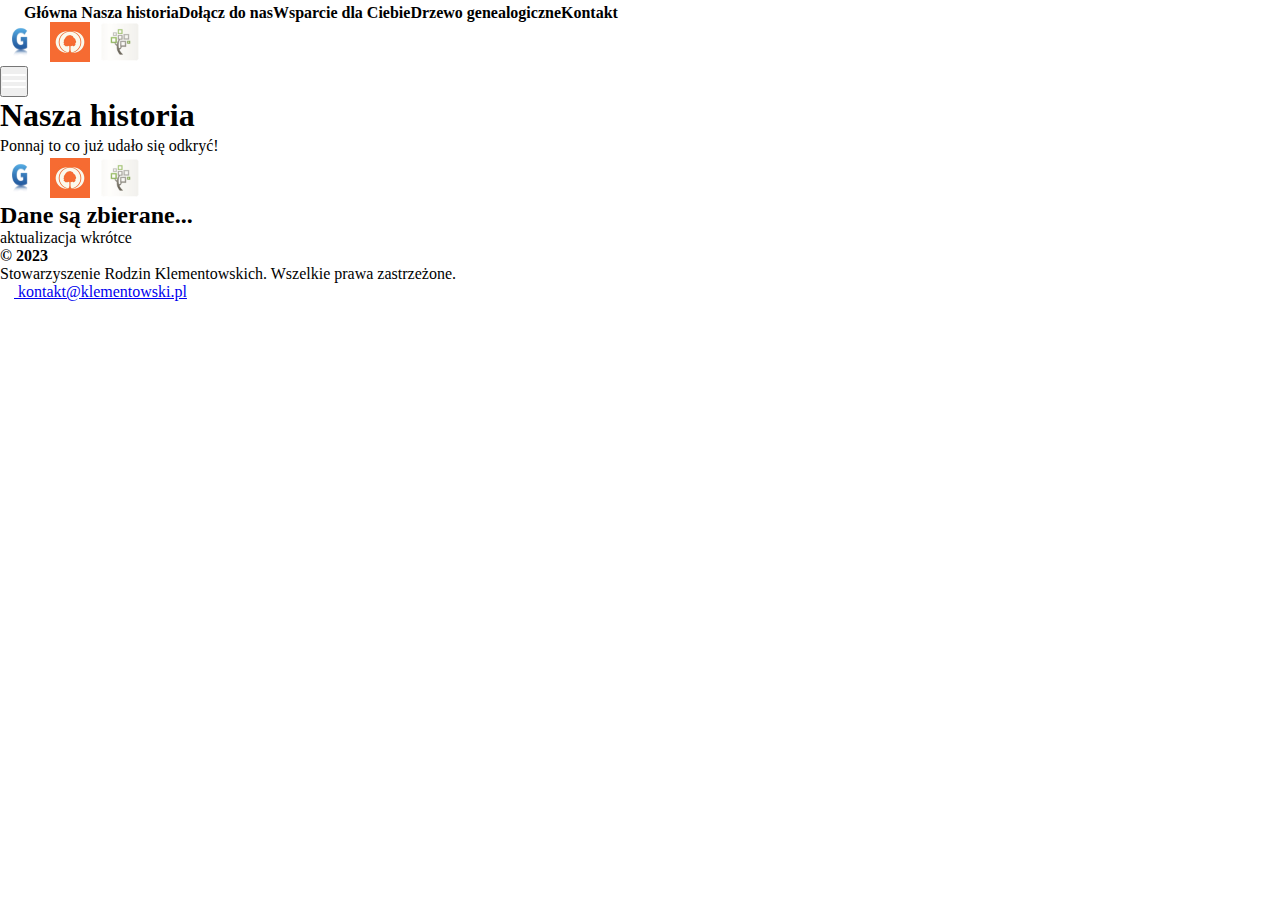
<file: dolacz-do-nas.html>
<!--Strona pisana ręcznie!-->
<!DOCTYPE html>
<html lang="pl">
<head>
    <meta charset="UTF-8">
    <meta http-equiv="X-UA-Compatible" content="IE=edge">
    <meta name="viewport" content="width=device-width, initial-scale=1.0">
    <title>Dołącz do nas</title>
    <link rel="icon" type="image/png" href="./img/tab-icon.png" sizes="16x16">
    <link rel="stylesheet" href="./style.css">
    <script src="script.js"></script>
</head>
<body>

    <nav>
        <a id="home" href="index.html">
            <svg width="24" height="18" viewBox="0 5 24 14">
                <path fill="#ffffff" d="M12 3l-9 9h3v9h12v-9h3z"/>
            </svg>Główna
        </a>
        <a href="./nasza-historia.html">Nasza historia</a><a href="./dolacz-do-nas.html">Dołącz do nas</a><a href="./wsparcie-dla-ciebie.html">Wsparcie dla Ciebie</a><a href="./drzewo-genealogiczne.html">Drzewo genealogiczne</a><a href="./kontakt.html">Kontakt</a>        
        <div class="container-social-media">
            <a href="https://www.geni.com/">
                <img class="icon-social-media" alt="icon-geni.com" src="./img/logo-geni.png">
            </a>
            <a href="https://www.myheritage.com/">
                <img class="icon-social-media" alt="icon-MyHaritage.com" src="./img/logo-MyHaritage.png">
            </a>
            <a href="https://www.familysearch.org/en/">
                <img class="icon-social-media" alt="icon-familysearch.com" src="./img/logo-familysearch.png">
            </a>
        </div> 
        <button onclick="mobileMenu()">
            <svg xmlns="http://www.w3.org/2000/svg" viewBox="0 0 24 24" width="24" height="24" fill="black">
                <rect y="6" width="24" height="2" rx="1" fill="white"/>
                <rect y="12" width="24" height="2" rx="1" fill="white"/>
                <rect y="18" width="24" height="2" rx="1" fill="white"/>
            </svg>
        </button>
    </nav>

    <header>
        <section class="hero-section sites"> <!--HERO-->
            <h1>Nasza historia</h1>
            <p>Ponnaj to co już udało się odkryć!</p>
        </section>
    </header>

    <aside>
        <div class="container-social-media">
            <a href="https://www.geni.com/">
                <img class="icon-social-media" alt="icon-geni.com" src="./img/logo-geni.png">
            </a>
            <a href="https://www.myheritage.com/">
                <img class="icon-social-media" alt="icon-MyHaritage.com" src="./img/logo-MyHaritage.png">
            </a>
            <a href="https://www.familysearch.org/en/">
                <img class="icon-social-media" alt="icon-familysearch.com" src="./img/logo-familysearch.png">
            </a>
        </div> 
    </aside> 

    <main class="sites">
        <section class="top-section">
            <div>
                <h2>Dane są zbierane...</h2>
                <p>aktualizacja wkrótce</p>
            </div>
        </section>
    </main>

    <footer>
        <!-- Zawartość stopki -->            
        <p><b>&copy; 2023</b></p>
        <p> Stowarzyszenie Rodzin Klementowskich. Wszelkie prawa zastrzeżone.</p>                
        <a href="mailto:kontakt@klementowski.pl">                    
            <svg width="14" height="14" viewBox="0 0 24 24">
                <path fill="white" d="M20 4H4c-1.1 0-2 .9-2 2v12c0 1.1.9 2 2 2h16c1.1 0 2-.9 2-2V6c0-1.1-.9-2-2-2zm0 4l-8 5-8-5V6l8 5 8-5v2z"/>
            </svg>                    
            kontakt@klementowski.pl
        </a>
    </footer>
    
</body>

</html>
</file>
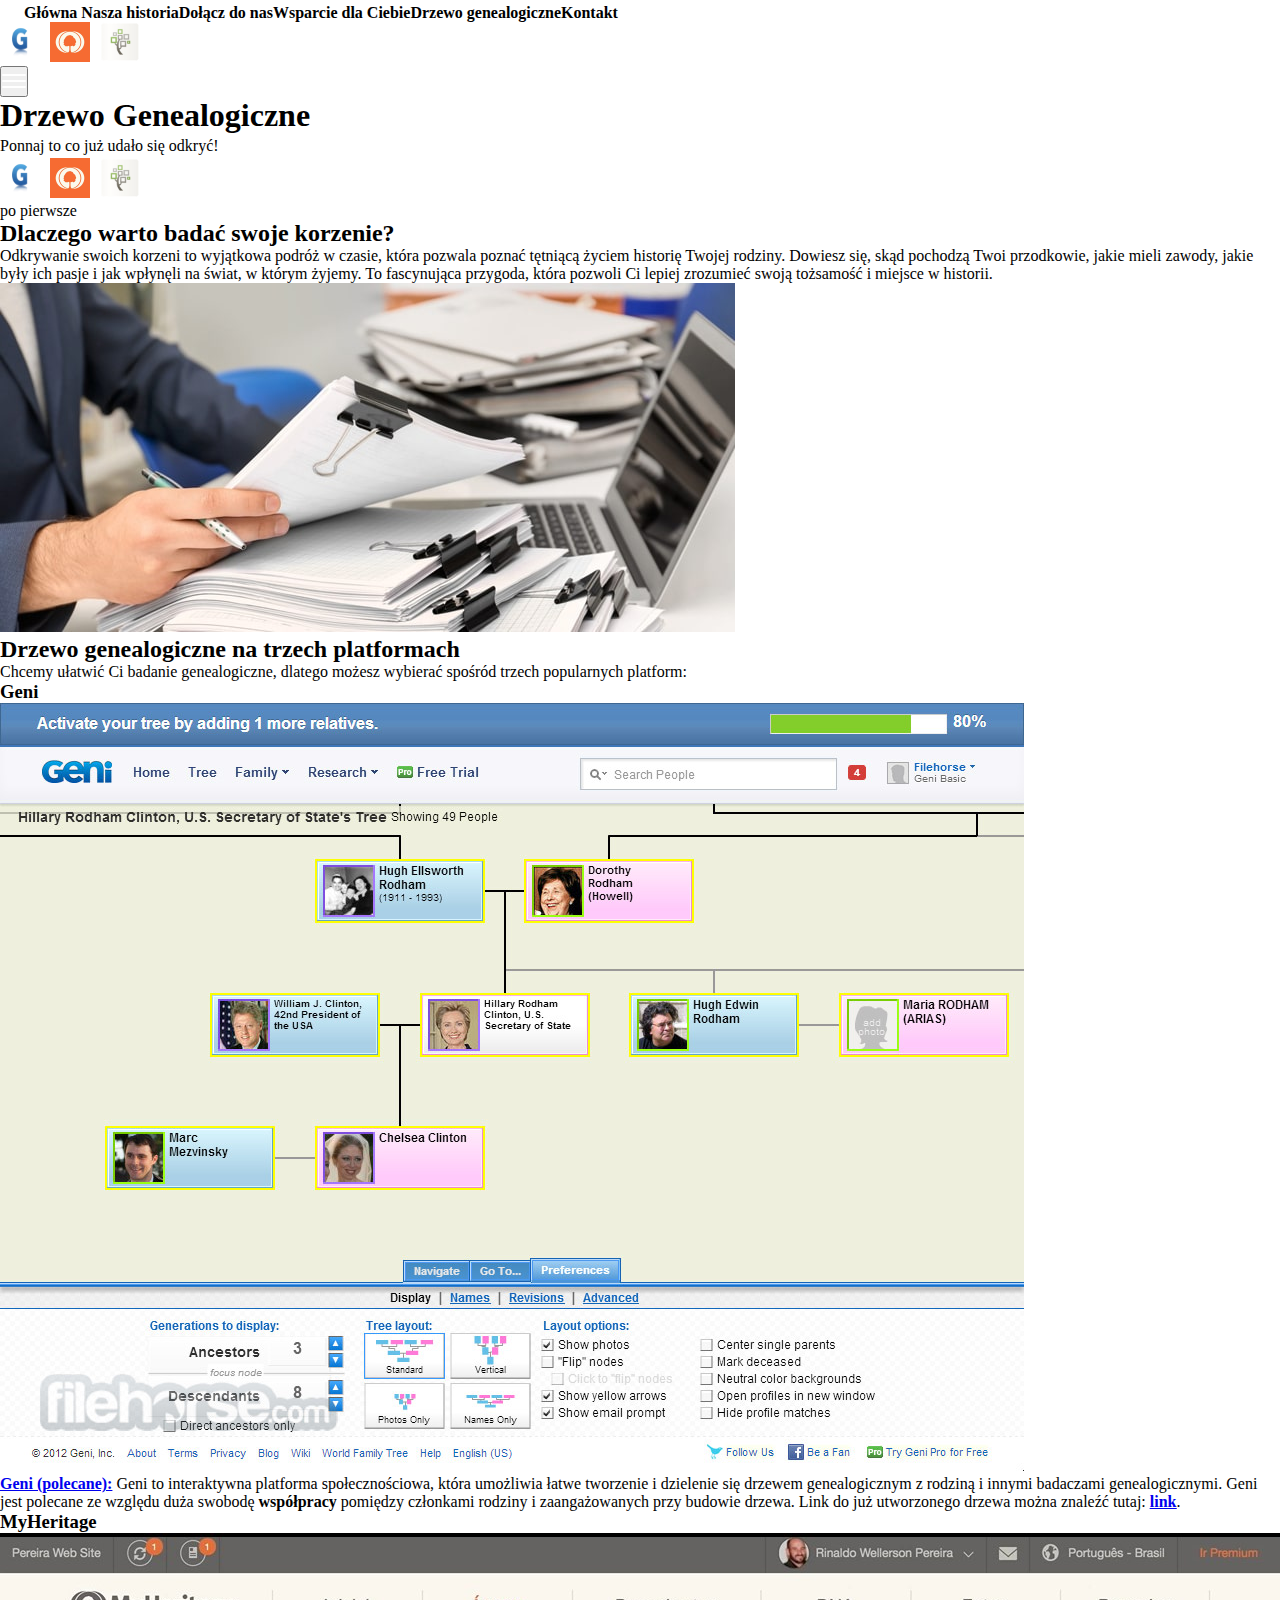
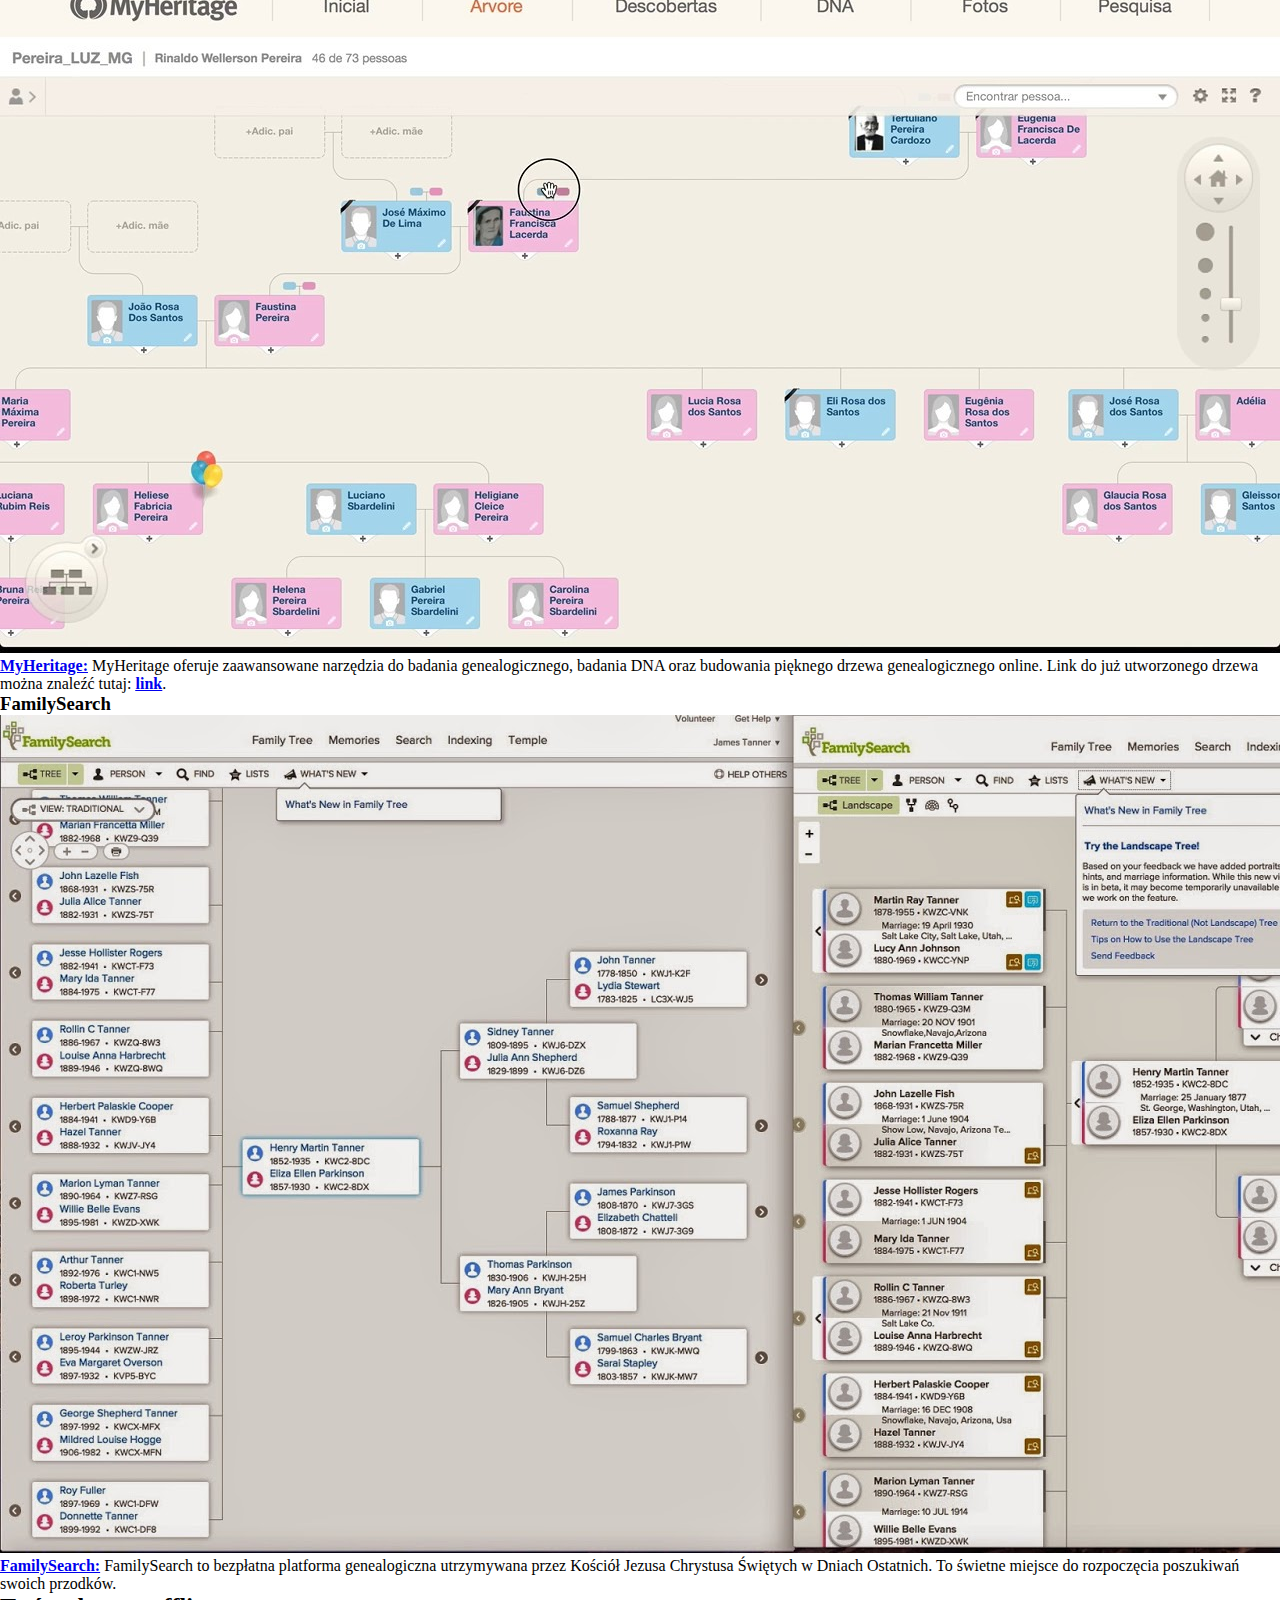
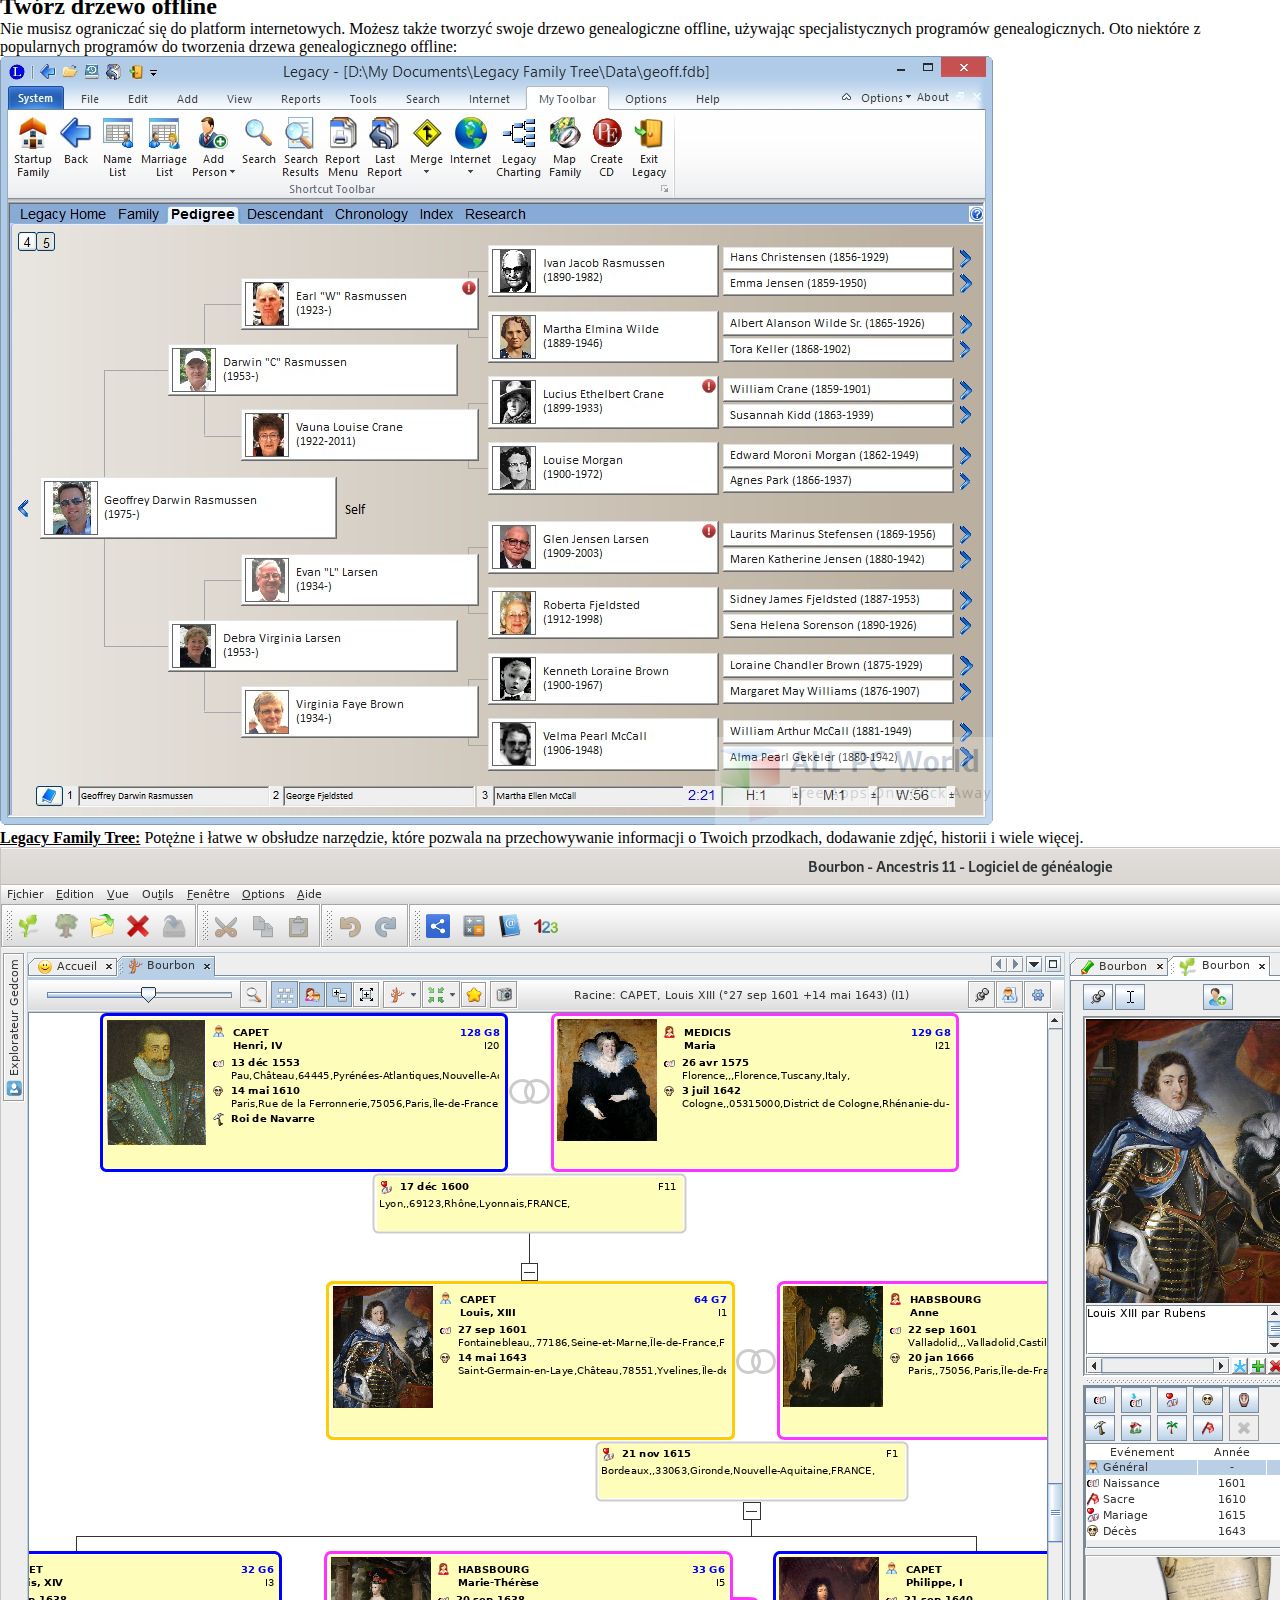
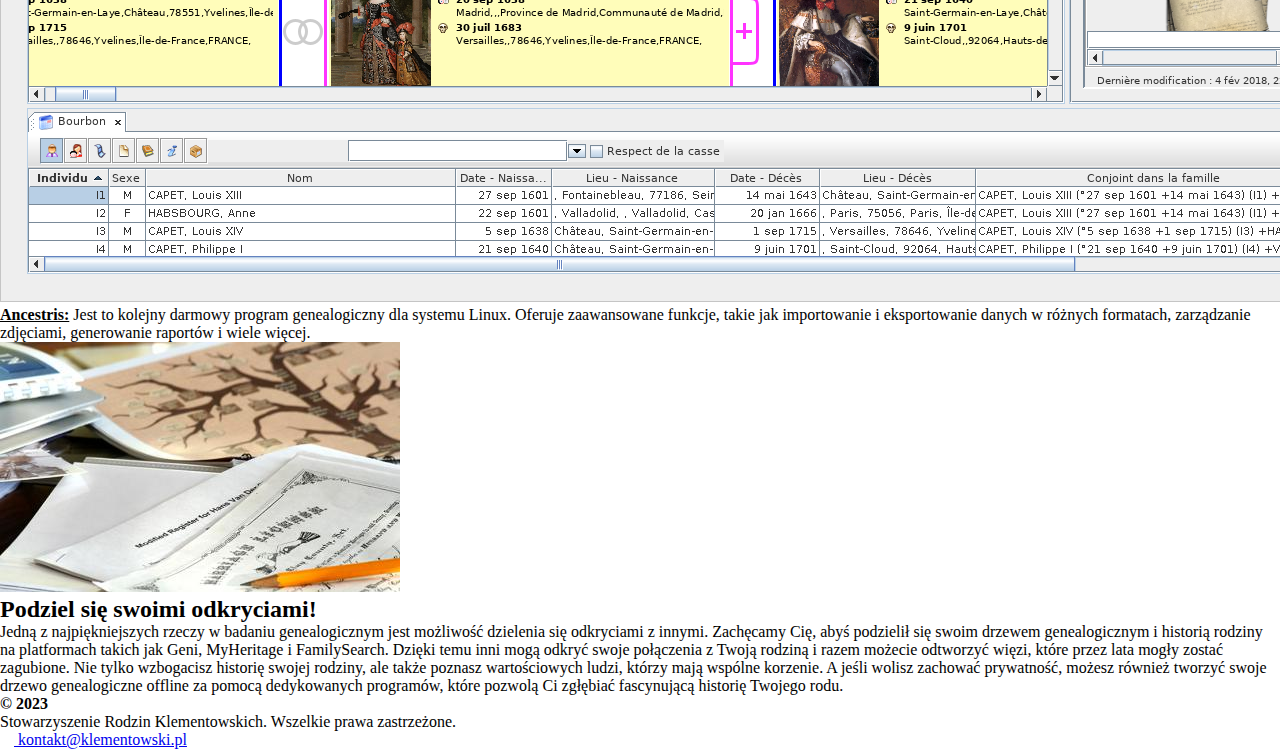
<file: drzewo-genealogiczne.html>
<!--Strona pisana ręcznie!-->
<!DOCTYPE html>
<html lang="pl">
<head>
    <meta charset="UTF-8">
    <meta http-equiv="X-UA-Compatible" content="IE=edge">
    <meta name="viewport" content="width=device-width, initial-scale=1.0">
    <title>Drzewo genealogiczne</title>
    <link rel="icon" type="image/png" href="./img/tab-icon.png" sizes="16x16">
    <link rel="stylesheet" href="./style.css">
    <script src="script.js"></script>

    <link rel="preconnect" href="https://fonts.googleapis.com">
    <link rel="preconnect" href="https://fonts.gstatic.com" crossorigin>
    <link href="https://fonts.googleapis.com/css2?family=Agdasima&family=Bebas+Neue&family=Red+Hat+Display:wght@300;600&display=swap" rel="stylesheet">

</head>
<body>

    <nav>
        <a id="home" href="index.html">
            <svg width="24" height="18" viewBox="0 5 24 14">
                <path fill="#ffffff" d="M12 3l-9 9h3v9h12v-9h3z"/>
            </svg>Główna    
        </a>
        <a href="./nasza-historia.html">Nasza historia</a><a href="./dolacz-do-nas.html">Dołącz do nas</a><a href="./wsparcie-dla-ciebie.html">Wsparcie dla Ciebie</a><a href="./drzewo-genealogiczne.html">Drzewo genealogiczne</a><a href="./kontakt.html">Kontakt</a>        
        <div class="container-social-media">
            <a href="https://www.geni.com/">
                <img class="icon-social-media" alt="icon-geni.com" src="./img/logo-geni.png">
            </a>
            <a href="https://www.myheritage.com/">
                <img class="icon-social-media" alt="icon-MyHaritage.com" src="./img/logo-MyHaritage.png">
            </a>
            <a href="https://www.familysearch.org/en/">
                <img class="icon-social-media" alt="icon-familysearch.com" src="./img/logo-familysearch.png">
            </a>
        </div> 
        <button onclick="mobileMenu()">
            <svg xmlns="http://www.w3.org/2000/svg" viewBox="0 0 24 24" width="24" height="24" fill="black">
                <rect y="6" width="24" height="2" rx="1" fill="white"/>
                <rect y="12" width="24" height="2" rx="1" fill="white"/>
                <rect y="18" width="24" height="2" rx="1" fill="white"/>
            </svg>
        </button>
    </nav>

    <header>
        <section class="hero-section sites"> <!--HERO-->
            <h1>Drzewo Genealogiczne</h1>
            <p>Ponnaj to co już udało się odkryć!</p>
        </section>
    </header>

    <aside>
        <div class="container-social-media">
            <a href="https://www.geni.com/">
                <img class="icon-social-media" alt="icon-geni.com" src="./img/logo-geni.png">
            </a>
            <a href="https://www.myheritage.com/">
                <img class="icon-social-media" alt="icon-MyHaritage.com" src="./img/logo-MyHaritage.png">
            </a>
            <a href="https://www.familysearch.org/en/">
                <img class="icon-social-media" alt="icon-familysearch.com" src="./img/logo-familysearch.png">
            </a>
        </div> 
    </aside> 

    <main class="sites drzewo-genealogiczne-site">
        <section class="top-section">            
            <div>
                <p class="adnote">po pierwsze</p>
                <h2>Dlaczego warto badać swoje korzenie?</h2>
                <p>Odkrywanie swoich korzeni to wyjątkowa podróż w czasie, która pozwala poznać tętniącą życiem historię Twojej rodziny. Dowiesz się, skąd pochodzą Twoi przodkowie, jakie mieli zawody, jakie były ich pasje i jak wpłynęli na świat, w którym żyjemy. To fascynująca przygoda, która pozwoli Ci lepiej zrozumieć swoją tożsamość i miejsce w historii.</p>
            </div>
            <div>
                <img src="./img/searching-genealogy-top.jpg" alt="">
            </div>
        </section>
        <section class="genealogical-platforms dark-green-background">
            <h2>Drzewo genealogiczne na trzech platformach</h2>
            <p>Chcemy ułatwić Ci badanie genealogiczne, dlatego możesz wybierać spośród trzech popularnych platform:</p>
            <ul>
                <li><h3>Geni</h3><img src="./img/example-tree-geni.jpg" alt="geni.com-picture"><p><strong><a href="www.geni.com/" target="_blank">Geni (polecane):</a> </strong>Geni to interaktywna platforma społecznościowa, która umożliwia łatwe tworzenie i dzielenie się drzewem genealogicznym z rodziną i innymi badaczami genealogicznymi. Geni jest polecane ze względu duża swobodę <b>współpracy</b> pomiędzy członkami rodziny i zaangażowanych przy budowie drzewa. Link do już utworzonego drzewa można znaleźć tutaj: <a href="https://www.geni.com/people/Grzegorz-Klementowski/6000000187837988840"><u><b>link</b></u></a></b>.</p></li>
                <li><h3>MyHeritage</h3><img src="./img/example-tree-myheritage.jpg" alt="myheritage.com-picture"><p><strong><a href="www.myhearitage.com/" target="_blank">MyHeritage:</a> </strong> MyHeritage oferuje zaawansowane narzędzia do badania genealogicznego, badania DNA oraz budowania pięknego drzewa genealogicznego online. Link do już utworzonego drzewa można znaleźć tutaj: <a href="https://www.myheritage.pl/member-597726591_319361431/member"><u><b>link</b></u></a>.</p></li>
                <li><h3>FamilySearch</h3><img src="./img/example-tree-familysearch.jpg" alt="familysearch.com-picture"><p><strong><a href="www.familysearch.com/" target="_blank">FamilySearch:</a> </strong>FamilySearch to bezpłatna platforma genealogiczna utrzymywana przez Kościół Jezusa Chrystusa Świętych w Dniach Ostatnich. To świetne miejsce do rozpoczęcia poszukiwań swoich przodków.</p></li>
            </ul>
        </section>
        <section class="genealogical-platforms">
            <h2>Twórz drzewo offline</h2>
            <p>Nie musisz ograniczać się do platform internetowych. Możesz także tworzyć swoje drzewo genealogiczne offline, używając specjalistycznych programów genealogicznych. Oto niektóre z popularnych programów do tworzenia drzewa genealogicznego offline:</p>
            <ul>
                <li><img src="./img/example-tree-legacy-family-tree.jpg" alt=""><p><strong><a href="https://legacyfamilytree.com/" target="_blank" style="color: black">Legacy Family Tree:</a> </strong>Potężne i łatwe w obsłudze narzędzie, które pozwala na przechowywanie informacji o Twoich przodkach, dodawanie zdjęć, historii i wiele więcej.</p></li>
                <li><img src="./img/example-tree-ancestris.png" alt=""><p><strong><a href="https://www.ancestris.org/index_pl.html" style="color: black">Ancestris:</a> </strong>Jest to kolejny darmowy program genealogiczny dla systemu Linux. Oferuje zaawansowane funkcje, takie jak importowanie i eksportowanie danych w różnych formatach, zarządzanie zdjęciami, generowanie raportów i wiele więcej.</p></li>
            </ul>
        </section>
        <section class="middle-section">
            <div>
                <img src="./img/searching-genealogy.jpg" alt="szukanie genealogii">
            </div>
            <div>
                <h2>Podziel się swoimi odkryciami!</h2>
                <p>Jedną z najpiękniejszych rzeczy w badaniu genealogicznym jest możliwość dzielenia się odkryciami z innymi. Zachęcamy Cię, abyś podzielił się swoim drzewem genealogicznym i historią rodziny na platformach takich jak Geni, MyHeritage i FamilySearch. Dzięki temu inni mogą odkryć swoje połączenia z Twoją rodziną i razem możecie odtworzyć więzi, które przez lata mogły zostać zagubione. Nie tylko wzbogacisz historię swojej rodziny, ale także poznasz wartościowych ludzi, którzy mają wspólne korzenie. A jeśli wolisz zachować prywatność, możesz również tworzyć swoje drzewo genealogiczne offline za pomocą dedykowanych programów, które pozwolą Ci zgłębiać fascynującą historię Twojego rodu.</p>
            </div>
        </section>
    </main>

    <footer>
        <!-- Zawartość stopki -->            
        <p><b>&copy; 2023</b></p>
        <p> Stowarzyszenie Rodzin Klementowskich. Wszelkie prawa zastrzeżone.</p>                
        <a href="mailto:kontakt@klementowski.pl">                    
            <svg width="14" height="14" viewBox="0 0 24 24">
                <path fill="white" d="M20 4H4c-1.1 0-2 .9-2 2v12c0 1.1.9 2 2 2h16c1.1 0 2-.9 2-2V6c0-1.1-.9-2-2-2zm0 4l-8 5-8-5V6l8 5 8-5v2z"/>
            </svg>                    
            kontakt@klementowski.pl
        </a>
    </footer>
    
</body>

</html>
</file>
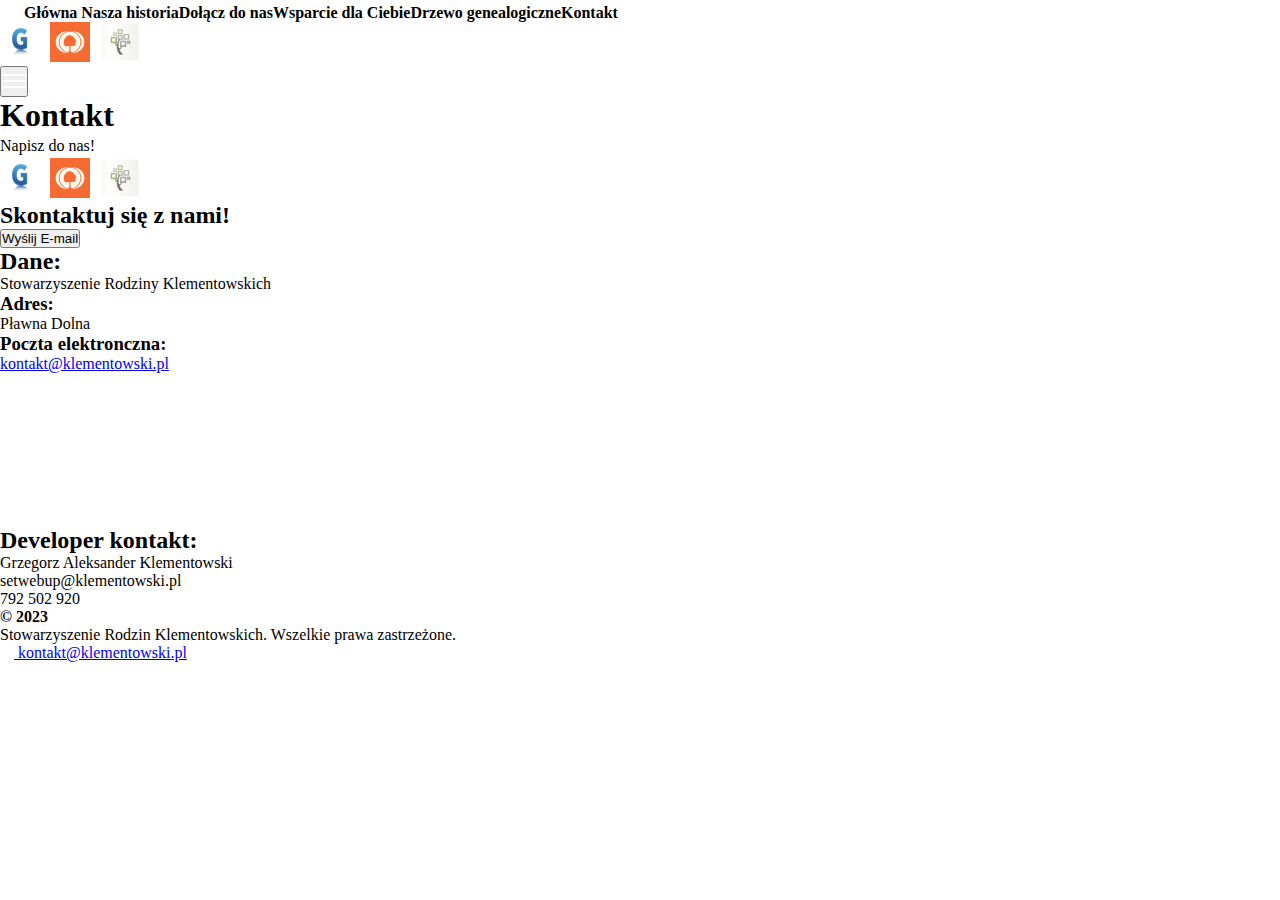
<file: kontakt.html>
<!--Strona pisana ręcznie!-->
<!DOCTYPE html>
<html lang="pl">
<head>
    <meta charset="UTF-8">
    <meta http-equiv="X-UA-Compatible" content="IE=edge">
    <meta name="viewport" content="width=device-width, initial-scale=1.0">
    <title>Kontakt</title>
    <link rel="icon" type="image/png" href="./img/tab-icon.png" sizes="16x16">
    <link rel="stylesheet" href="./style.css">
    <script src="script.js"></script>
</head>
<body>

    <nav>
        <a id="home" href="index.html">
            <svg width="24" height="18" viewBox="0 5 24 14">
                <path fill="#ffffff" d="M12 3l-9 9h3v9h12v-9h3z"/>
            </svg>Główna
        </a>
        <a href="./nasza-historia.html">Nasza historia</a><a href="./dolacz-do-nas.html">Dołącz do nas</a><a href="./wsparcie-dla-ciebie.html">Wsparcie dla Ciebie</a><a href="./drzewo-genealogiczne.html">Drzewo genealogiczne</a><a href="./kontakt.html">Kontakt</a>        
        <div class="container-social-media">
            <a href="https://www.geni.com/">
                <img class="icon-social-media" alt="icon-geni.com" src="./img/logo-geni.png">
            </a>
            <a href="https://www.myheritage.com/">
                <img class="icon-social-media" alt="icon-MyHaritage.com" src="./img/logo-MyHaritage.png">
            </a>
            <a href="https://www.familysearch.org/en/">
                <img class="icon-social-media" alt="icon-familysearch.com" src="./img/logo-familysearch.png">
            </a>
        </div> 
        <button onclick="mobileMenu()">
            <svg xmlns="http://www.w3.org/2000/svg" viewBox="0 0 24 24" width="24" height="24" fill="black">
                <rect y="6" width="24" height="2" rx="1" fill="white"/>
                <rect y="12" width="24" height="2" rx="1" fill="white"/>
                <rect y="18" width="24" height="2" rx="1" fill="white"/>
            </svg>
        </button>
    </nav>

    <header>
        <section class="hero-section sites"> <!--HERO-->
            <h1>Kontakt</h1>
            <p>Napisz do nas!</p>
        </section>
    </header>

    <aside>
        <div class="container-social-media">
            <a href="https://www.geni.com/">
                <img class="icon-social-media" alt="icon-geni.com" src="./img/logo-geni.png">
            </a>
            <a href="https://www.myheritage.com/">
                <img class="icon-social-media" alt="icon-MyHaritage.com" src="./img/logo-MyHaritage.png">
            </a>
            <a href="https://www.familysearch.org/en/">
                <img class="icon-social-media" alt="icon-familysearch.com" src="./img/logo-familysearch.png">
            </a>
        </div> 
    </aside> 

    <main class="sites kontakt">
        <section class="lower-section">
            <div>
                <h2>Skontaktuj się z nami!</h2>
                <button>Wyślij E-mail</button>
            </div>
            <div>
                <h2>Dane:</h2>
                <p>Stowarzyszenie Rodziny Klementowskich</p>
                <h3>Adres: </h3><p>Pławna Dolna</p>
                <h3>Poczta elektronczna: </h3><a href="mailto:kontakt@klementowski.pl">kontakt@klementowski.pl</a>
            </div>
        </section>
        <section>
            <iframe src="https://www.google.com/maps/embed?pb=!1m18!1m12!1m3!1d10031.026325656956!2d15.584902969420098!3d51.05758229742862!2m3!1f0!2f0!3f0!3m2!1i1024!2i768!4f13.1!3m3!1m2!1s0x470f2600547f4535%3A0xfaca28a698295d72!2s59-623%20P%C5%82awna%20Dolna!5e0!3m2!1spl!2spl!4v1688809639886!5m2!1spl!2spl" style="border:0;" allowfullscreen="" loading="lazy" referrerpolicy="no-referrer-when-downgrade"></iframe>
        </section>
        <section class="top-section">
            <h2>Developer kontakt:</h2>
            <p>Grzegorz Aleksander Klementowski</p>
            <p>setwebup@klementowski.pl</p>
            <p>792 502 920</p>
        </section>
    </main>

    <footer>
        <!-- Zawartość stopki -->            
        <p><b>&copy; 2023</b></p>
        <p> Stowarzyszenie Rodzin Klementowskich. Wszelkie prawa zastrzeżone.</p>                
        <a href="mailto:kontakt@klementowski.pl">                    
            <svg width="14" height="14" viewBox="0 0 24 24">
                <path fill="white" d="M20 4H4c-1.1 0-2 .9-2 2v12c0 1.1.9 2 2 2h16c1.1 0 2-.9 2-2V6c0-1.1-.9-2-2-2zm0 4l-8 5-8-5V6l8 5 8-5v2z"/>
            </svg>                    
            kontakt@klementowski.pl
        </a>
    </footer>
    
</body>

</html>
</file>
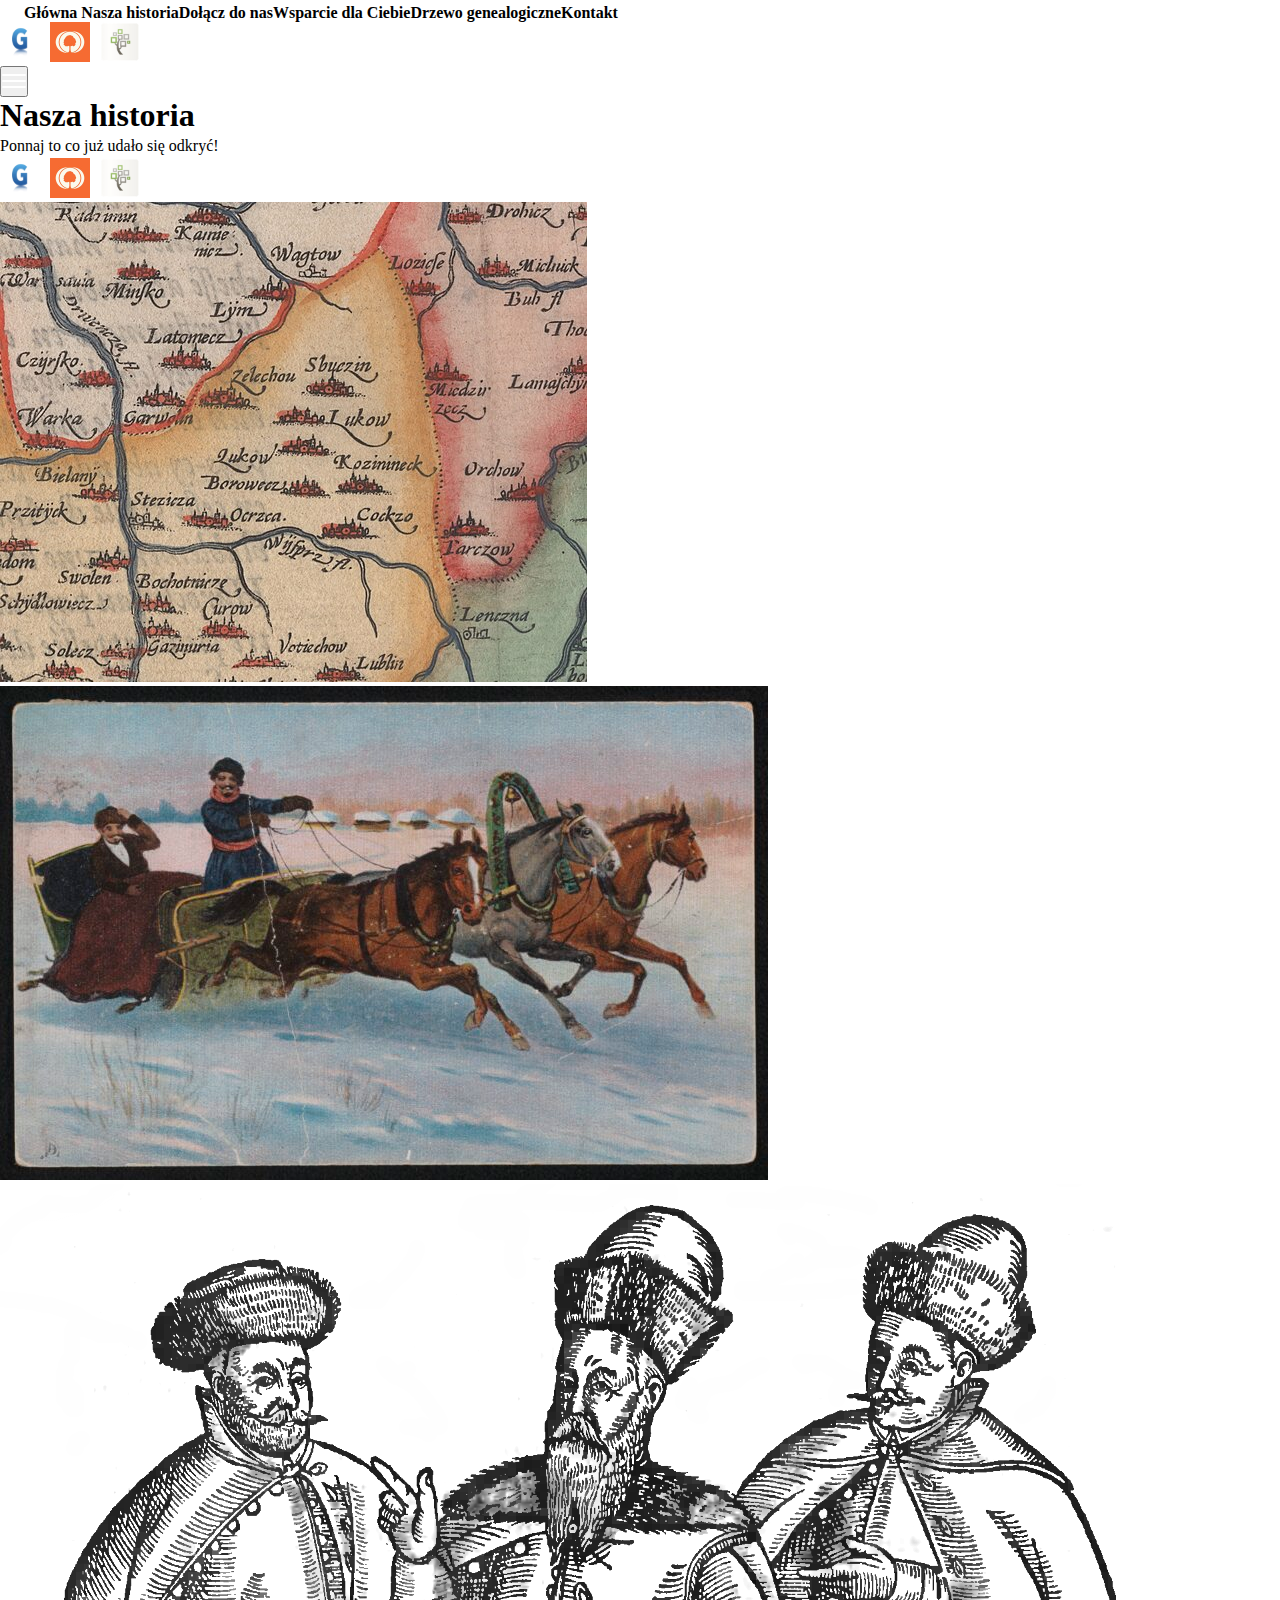
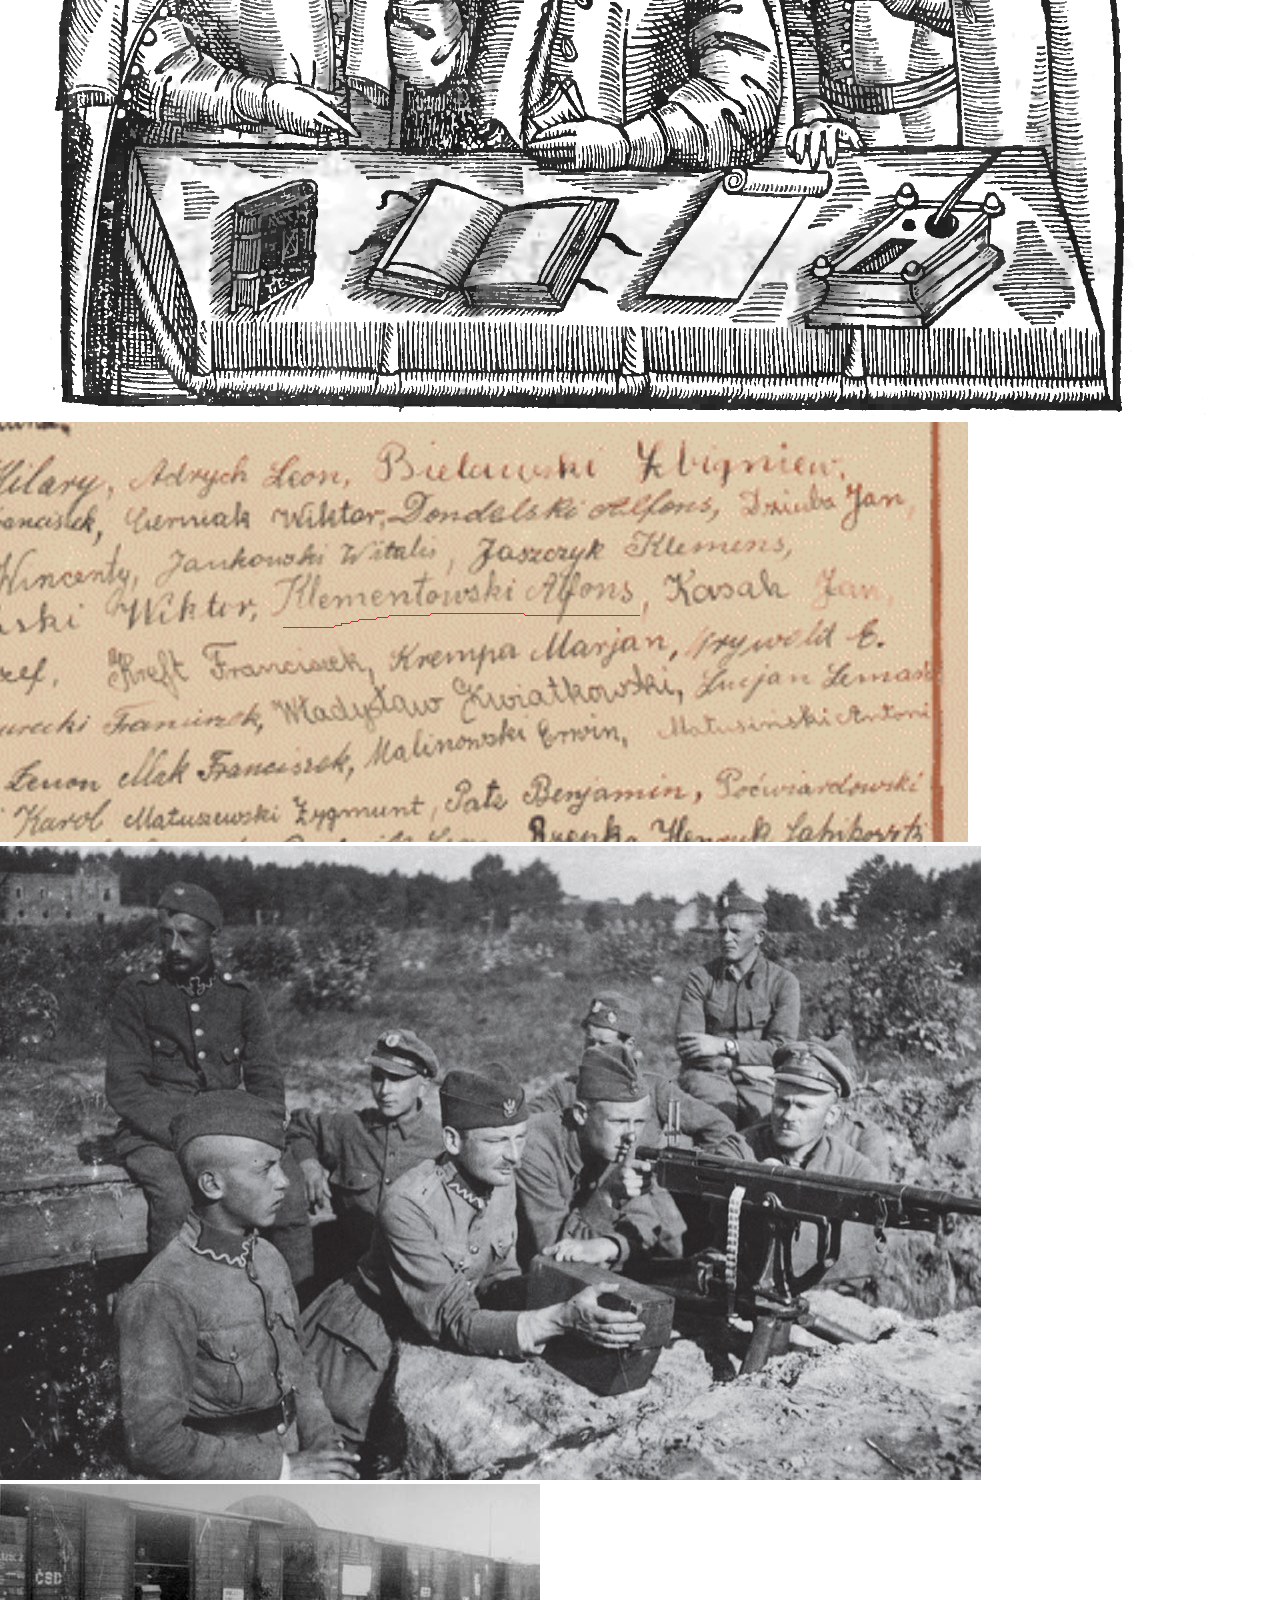
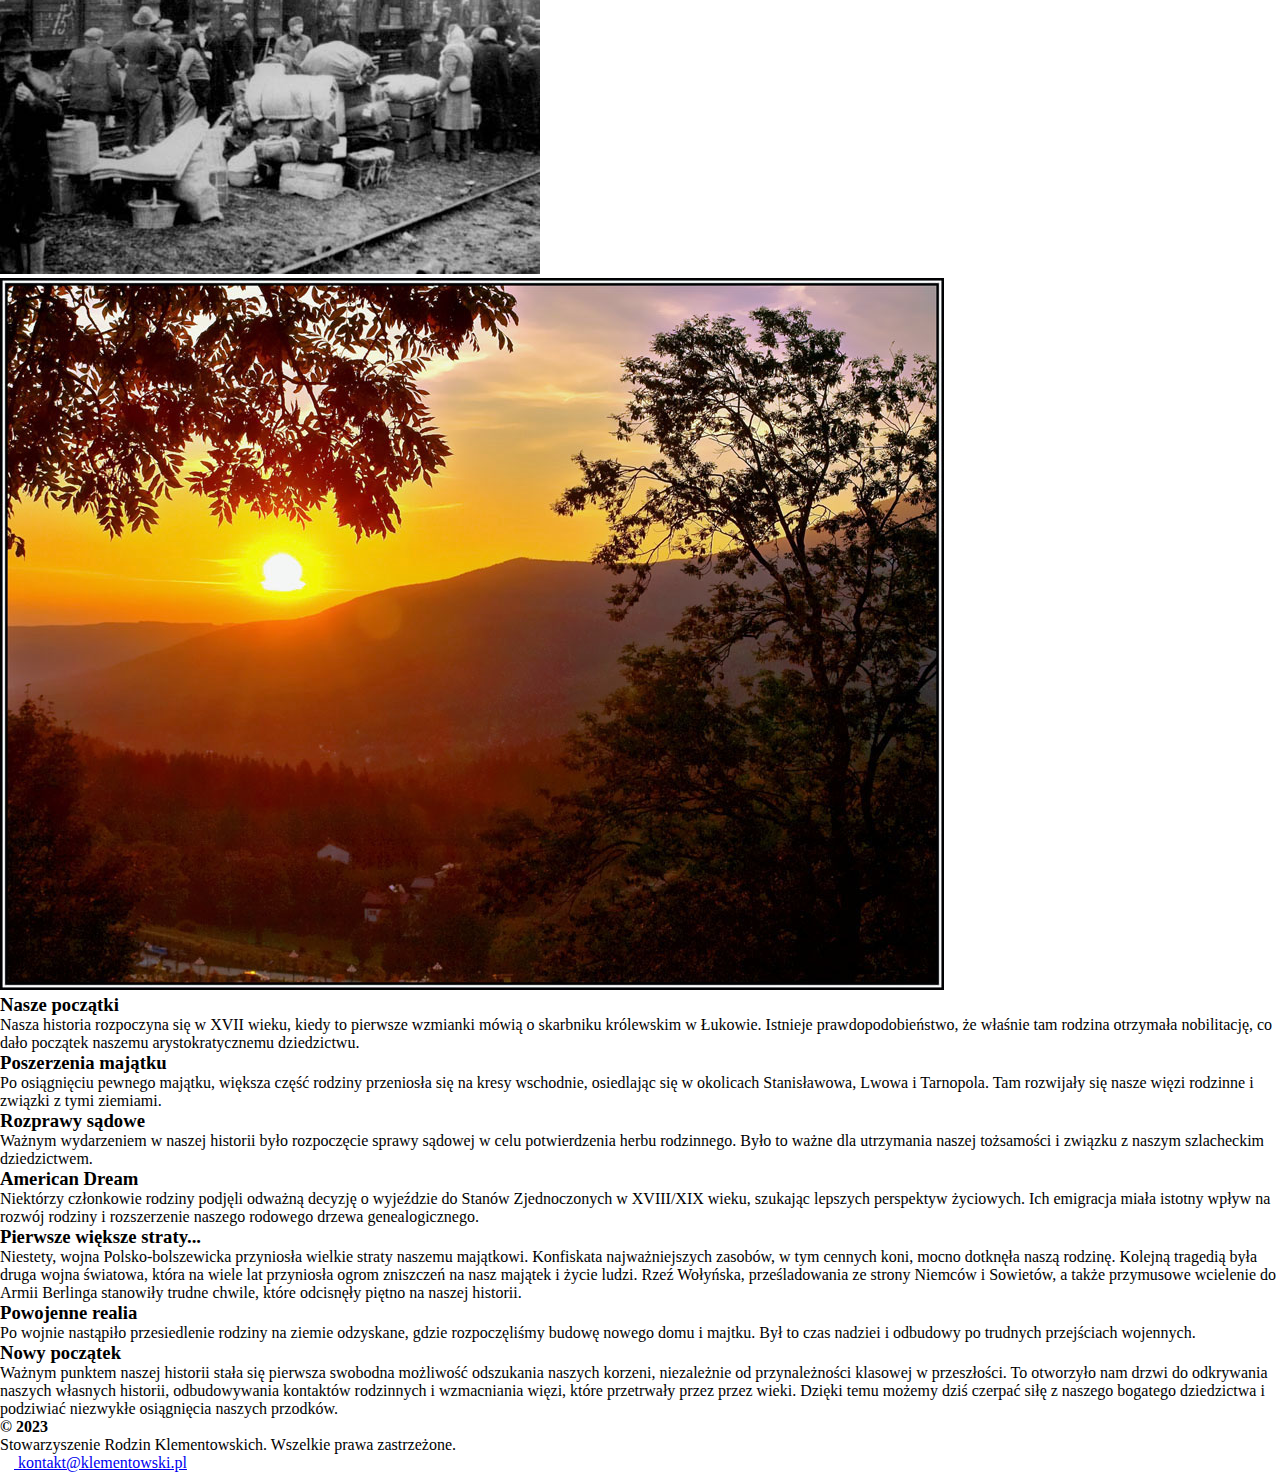
<file: nasza-historia.html>
<!--Strona pisana ręcznie!-->
<!DOCTYPE html>
<html lang="pl">
<head>
    
    <meta charset="UTF-8">
    <meta http-equiv="X-UA-Compatible" content="IE=edge">
    <meta name="viewport" content="width=device-width, initial-scale=1.0">
    <title>Nasza historia</title>
    <link rel="icon" type="image/png" href="./img/tab-icon.png" sizes="16x16">
    <link rel="stylesheet" href="./style.css">
    <script src="script.js"></script>

    <link rel="preconnect" href="https://fonts.googleapis.com">
    <link rel="preconnect" href="https://fonts.gstatic.com" crossorigin>
    <link href="https://fonts.googleapis.com/css2?family=Agdasima&family=Bebas+Neue&family=Red+Hat+Display:wght@300;600&display=swap" rel="stylesheet">

</head>
<body>

    <nav>
        <a id="home" href="index.html">
            <svg width="24" height="18" viewBox="0 5 24 14">
                <path fill="#ffffff" d="M12 3l-9 9h3v9h12v-9h3z"/>
            </svg>Główna
        </a>
        <a href="./nasza-historia.html">Nasza historia</a><a href="./dolacz-do-nas.html">Dołącz do nas</a><a href="./wsparcie-dla-ciebie.html">Wsparcie dla Ciebie</a><a href="./drzewo-genealogiczne.html">Drzewo genealogiczne</a><a href="./kontakt.html">Kontakt</a>        
        <div class="container-social-media">
            <a href="https://www.geni.com/">
                <img class="icon-social-media" alt="icon-geni.com" src="./img/logo-geni.png">
            </a>
            <a href="https://www.myheritage.com/">
                <img class="icon-social-media" alt="icon-MyHaritage.com" src="./img/logo-MyHaritage.png">
            </a>
            <a href="https://www.familysearch.org/en/">
                <img class="icon-social-media" alt="icon-familysearch.com" src="./img/logo-familysearch.png">
            </a>
        </div> 
        <button onclick="mobileMenu()">
            <svg xmlns="http://www.w3.org/2000/svg" viewBox="0 0 24 24" width="24" height="24" fill="black">
                <rect y="6" width="24" height="2" rx="1" fill="white"/>
                <rect y="12" width="24" height="2" rx="1" fill="white"/>
                <rect y="18" width="24" height="2" rx="1" fill="white"/>
            </svg>
        </button>
    </nav>

    <header>
        <section class="hero-section sites"> <!--HERO-->
            <h1>Nasza historia</h1>
            <p>Ponnaj to co już udało się odkryć!</p>
        </section>
    </header>

    <aside>
        <div class="container-social-media">
            <a href="https://www.geni.com/">
                <img class="icon-social-media" alt="icon-geni.com" src="./img/logo-geni.png">
            </a>
            <a href="https://www.myheritage.com/">
                <img class="icon-social-media" alt="icon-MyHaritage.com" src="./img/logo-MyHaritage.png">
            </a>
            <a href="https://www.familysearch.org/en/">
                <img class="icon-social-media" alt="icon-familysearch.com" src="./img/logo-familysearch.png">
            </a>
        </div> 
    </aside> 

    <main class="sites nasza-historia">
        <section class="nasza-historia-site">
            <aside>
                <figure>
                    <img src="./img/nasza historia 1 - 587px-Łuków_na_mapie_Polski_i_Litwy_z_1570.jpg" alt="Łuków na mapie Polski">
                    <figcaption></figcaption>
                </figure>
                <figure>
                    <img src="./img/nasza historia 2.jpg" alt="">
                    <figcaption></figcaption>
                </figure>
                <figure>
                    <img src="./img/Nasza historia 3 - Polish_Land_Court_(plate_from_1594).PNG" alt="Polskie historyczne sądownictwo">
                    <figcaption></figcaption>
                </figure>
                <figure>
                    <img src="./img/Nasza historia 4 - seklaracja przyjaźni USA.png" alt="deklaracja przyjaźni USA podpisana przez przodka">
                    <figcaption></figcaption>
                </figure>
                <figure>
                    <img src="./img/nasza historia 5 - wojna-polsko-bolszewicka.jpg" alt="Wojna Polsko Bolszewicka">
                    <figcaption></figcaption>
                </figure>
                <figure>
                    <img src="./img/nasza historia 6 - 2-przesiedleniaKresowian-2(1).jpg" alt="Przesiedlenia Kresowian">
                    <figcaption></figcaption>
                </figure>
                <figure>
                    <img src="./img/nasza historia 7 -wschód 3.jpg" alt="Wschód słońca nowy początek">
                    <figcaption></figcaption>
                </figure>
                <span id="figure-line-connector"></span>
            </aside>
            <article class="nasza-historia-site">
                <h3>Nasze początki</h3>
                <p>Nasza historia rozpoczyna się w XVII wieku, kiedy to pierwsze wzmianki mówią o skarbniku królewskim w Łukowie. Istnieje prawdopodobieństwo, że właśnie tam rodzina otrzymała nobilitację, co dało początek naszemu arystokratycznemu dziedzictwu.</p>
                <h3>Poszerzenia majątku</h3>
                <p>Po osiągnięciu pewnego majątku, większa część rodziny przeniosła się na kresy wschodnie, osiedlając się w okolicach Stanisławowa, Lwowa i Tarnopola. Tam rozwijały się nasze więzi rodzinne i związki z tymi ziemiami.</p>
                <h3>Rozprawy sądowe</h3>
                <p>Ważnym wydarzeniem w naszej historii było rozpoczęcie sprawy sądowej w celu potwierdzenia herbu rodzinnego. Było to ważne dla utrzymania naszej tożsamości i związku z naszym szlacheckim dziedzictwem.</p>
                <h3>American Dream</h3>
                <p>Niektórzy członkowie rodziny podjęli odważną decyzję o wyjeździe do Stanów Zjednoczonych w XVIII/XIX wieku, szukając lepszych perspektyw życiowych. Ich emigracja miała istotny wpływ na rozwój rodziny i rozszerzenie naszego rodowego drzewa genealogicznego.</p>
                <h3>Pierwsze większe straty...</h3>
                <p>Niestety, wojna Polsko-bolszewicka przyniosła wielkie straty naszemu majątkowi. Konfiskata najważniejszych zasobów, w tym cennych koni, mocno dotknęła naszą rodzinę. Kolejną tragedią była druga wojna światowa, która na wiele lat przyniosła ogrom zniszczeń na nasz majątek i życie ludzi. Rzeź Wołyńska, prześladowania ze strony Niemców i Sowietów, a także przymusowe wcielenie do Armii Berlinga stanowiły trudne chwile, które odcisnęły piętno na naszej historii.</p>
                <h3>Powojenne realia</h3>
                <p>Po wojnie nastąpiło przesiedlenie rodziny na ziemie odzyskane, gdzie rozpoczęliśmy budowę nowego domu i majtku. Był to czas nadziei i odbudowy po trudnych przejściach wojennych.</p>
                <h3>Nowy początek</h3>
                <p>Ważnym punktem naszej historii stała się pierwsza swobodna możliwość odszukania naszych korzeni, niezależnie od przynależności klasowej w przeszłości. To otworzyło nam drzwi do odkrywania naszych własnych historii, odbudowywania kontaktów rodzinnych i wzmacniania więzi, które przetrwały przez przez wieki. Dzięki temu możemy dziś czerpać siłę z naszego bogatego dziedzictwa i podziwiać niezwykłe osiągnięcia naszych przodków.</p>
            </article>
        </section>
    </main>

    <footer>
        <!-- Zawartość stopki -->            
        <p><b>&copy; 2023</b></p>
        <p> Stowarzyszenie Rodzin Klementowskich. Wszelkie prawa zastrzeżone.</p>                
        <a href="mailto:kontakt@klementowski.pl">                    
            <svg width="14" height="14" viewBox="0 0 24 24">
                <path fill="white" d="M20 4H4c-1.1 0-2 .9-2 2v12c0 1.1.9 2 2 2h16c1.1 0 2-.9 2-2V6c0-1.1-.9-2-2-2zm0 4l-8 5-8-5V6l8 5 8-5v2z"/>
            </svg>                    
            kontakt@klementowski.pl
        </a>
    </footer>
    
</body>

</html>
</file>
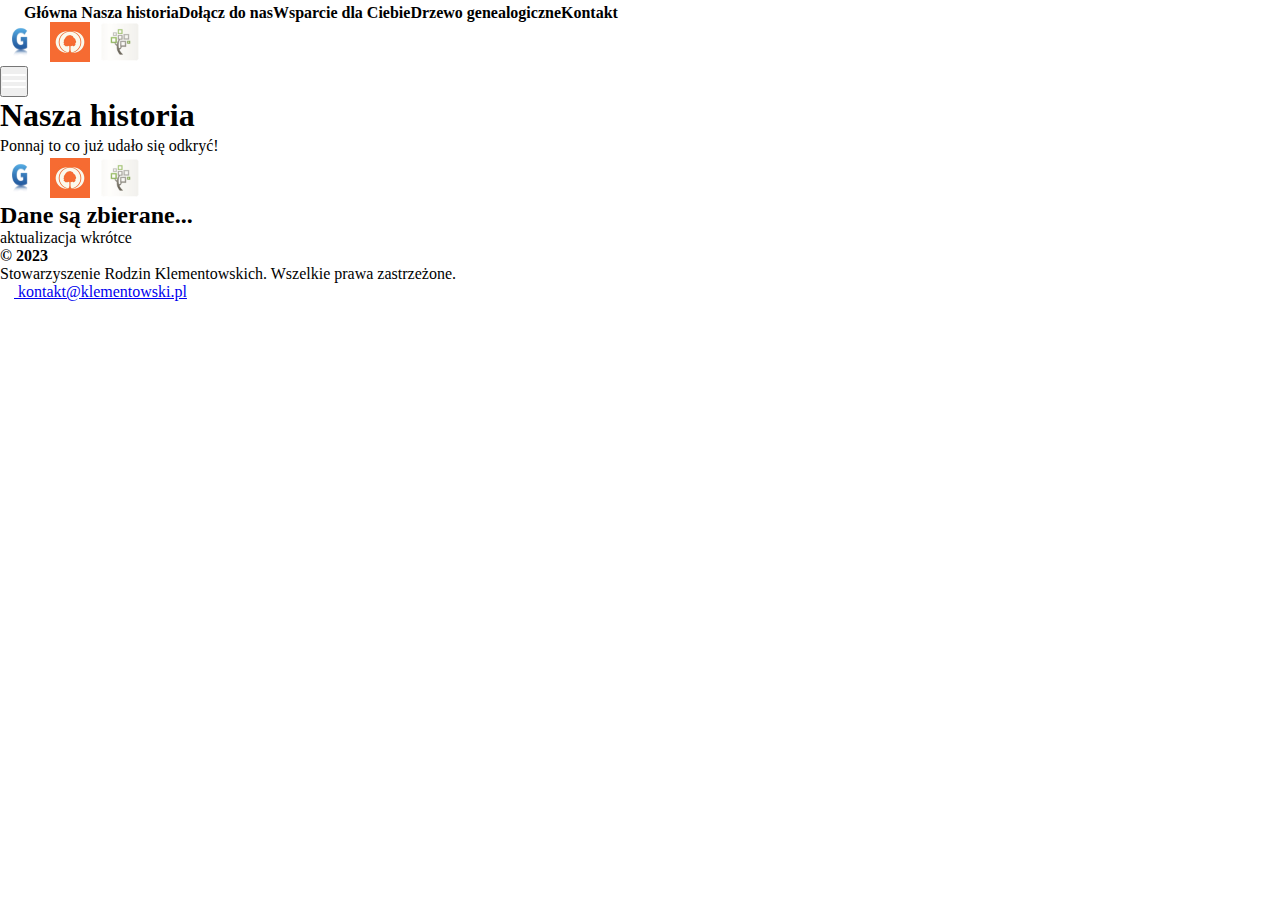
<file: wsparcie-dla-ciebie.html>
<!--Strona pisana ręcznie!-->
<!DOCTYPE html>
<html lang="pl">
<head>
    <meta charset="UTF-8">
    <meta http-equiv="X-UA-Compatible" content="IE=edge">
    <meta name="viewport" content="width=device-width, initial-scale=1.0">
    <title>Wsparcie dla Ciebie</title>
    <link rel="icon" type="image/png" href="./img/tab-icon.png" sizes="16x16">
    <link rel="stylesheet" href="./style.css">
    <script src="script.js"></script>
</head>
<body>

    <nav>
        <a id="home" href="index.html">
            <svg width="24" height="18" viewBox="0 5 24 14">
                <path fill="#ffffff" d="M12 3l-9 9h3v9h12v-9h3z"/>
            </svg>Główna
        </a>
        <a href="./nasza-historia.html">Nasza historia</a><a href="./dolacz-do-nas.html">Dołącz do nas</a><a href="./wsparcie-dla-ciebie.html">Wsparcie dla Ciebie</a><a href="./drzewo-genealogiczne.html">Drzewo genealogiczne</a><a href="./kontakt.html">Kontakt</a>        
        <div class="container-social-media">
            <a href="https://www.geni.com/">
                <img class="icon-social-media" alt="icon-geni.com" src="./img/logo-geni.png">
            </a>
            <a href="https://www.myheritage.com/">
                <img class="icon-social-media" alt="icon-MyHaritage.com" src="./img/logo-MyHaritage.png">
            </a>
            <a href="https://www.familysearch.org/en/">
                <img class="icon-social-media" alt="icon-familysearch.com" src="./img/logo-familysearch.png">
            </a>
        </div> 
        <button onclick="mobileMenu()">
            <svg xmlns="http://www.w3.org/2000/svg" viewBox="0 0 24 24" width="24" height="24" fill="black">
                <rect y="6" width="24" height="2" rx="1" fill="white"/>
                <rect y="12" width="24" height="2" rx="1" fill="white"/>
                <rect y="18" width="24" height="2" rx="1" fill="white"/>
            </svg>
        </button>
    </nav>

    <header>
        <section class="hero-section sites"> <!--HERO-->
            <h1>Nasza historia</h1>
            <p>Ponnaj to co już udało się odkryć!</p>
        </section>
    </header>

    <aside>
        <div class="container-social-media">
            <a href="https://www.geni.com/">
                <img class="icon-social-media" alt="icon-geni.com" src="./img/logo-geni.png">
            </a>
            <a href="https://www.myheritage.com/">
                <img class="icon-social-media" alt="icon-MyHaritage.com" src="./img/logo-MyHaritage.png">
            </a>
            <a href="https://www.familysearch.org/en/">
                <img class="icon-social-media" alt="icon-familysearch.com" src="./img/logo-familysearch.png">
            </a>
        </div> 
    </aside> 

    <main class="sites">
        <section class="top-section">
            <div>
                <h2>Dane są zbierane...</h2>
                <p>aktualizacja wkrótce</p>
            </div>
        </section>
    </main>

    <footer>
        <!-- Zawartość stopki -->            
        <p><b>&copy; 2023</b></p>
        <p> Stowarzyszenie Rodzin Klementowskich. Wszelkie prawa zastrzeżone.</p>                
        <a href="mailto:kontakt@klementowski.pl">                    
            <svg width="14" height="14" viewBox="0 0 24 24">
                <path fill="white" d="M20 4H4c-1.1 0-2 .9-2 2v12c0 1.1.9 2 2 2h16c1.1 0 2-.9 2-2V6c0-1.1-.9-2-2-2zm0 4l-8 5-8-5V6l8 5 8-5v2z"/>
            </svg>                    
            kontakt@klementowski.pl
        </a>
    </footer>
    
</body>

</html>
</file>
<file: style.css>
* {
    margin: 0;
    padding: 0;
    box-sizing: border-box;
  }
  
  .header-of-header {
    display: flex;
    justify-content: space-between;
    align-items: center;
  }
  
  .container-social-media {
    display: flex;
  }
  
  .icon-social-media {
    width: 40px;
    height: 40px;
    margin-right: 10px;
  }
  
  .family.title {
    font-size: 24px;
    font-weight: bold;
  }
  
  .container-crats {
    display: flex;
    align-items: center;
  }
  
  .crest {
    width: 40px;
    height: 40px;
    margin-right: 10px;
  }
  
  .header-main-content {
    text-align: center;
    margin-top: 20px;
  }
  
  .cover-img {
    width: 100%;
    max-width: 600px;
    height: auto;
    margin-bottom: 20px;
  }
  
  header h1 {
    font-size: 32px;
    font-weight: bold;
  }
  
  header p {
    font-size: 16px;
    line-height: 1.5;
  }
  
  header h3 {
    font-size: 18px;
    font-weight: bold;
    margin-top: 20px;
  }
  
  header button {
    padding: 10px 20px;
    font-size: 16px;
    font-weight: bold;
    background-color: #ff0000;
    color: #fff;
    border: none;
    border-radius: 4px;
    cursor: pointer;
  }
  
  nav ul {
    list-style: none;
    display: flex;
  }
  
  nav li {
    margin-right: 10px;
  }
  
  nav a {
    text-decoration: none;
    color: #000;
    font-weight: bold;
  }
</file>
